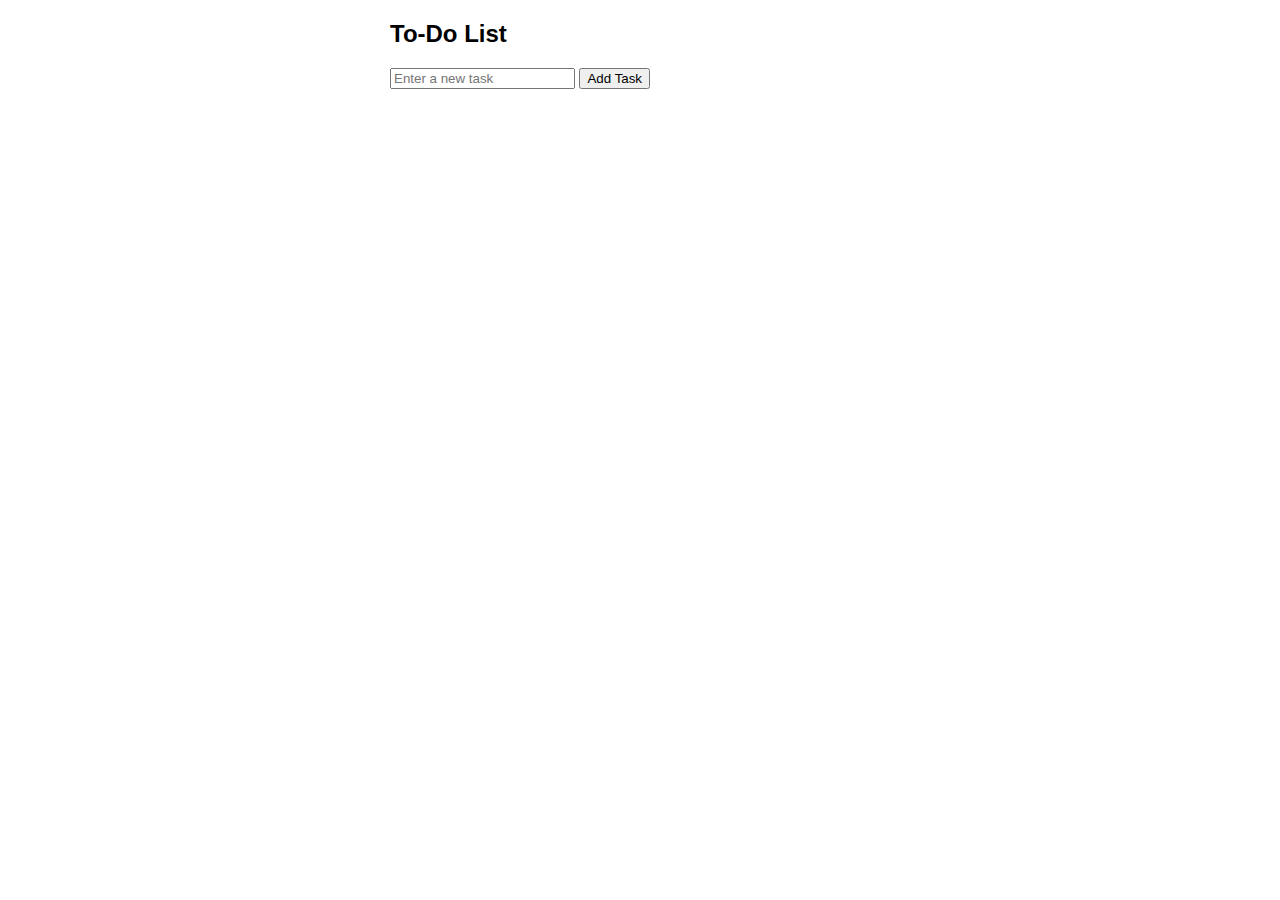
<file: todo/index.html>
<!DOCTYPE html>
<html lang="en">
<head>
    <meta charset="UTF-8">
    <meta name="viewport" content="width=device-width, initial-scale=1.0">
    <title>To-Do List</title>
    <style>
        .container {
            max-width: 500px;
            margin: 20px auto;
            font-family: Arial, sans-serif;
        }
        .task-item {
            display: flex;
            justify-content: space-between;
            align-items: center;
            padding: 10px;
            border-bottom: 1px solid #055650;
        }
        .delete-btn {
            background-color: #eb8424;
            color: white;
            border: none;
            padding: 5px 10px;
            cursor: pointer;
        }
        .delete-btn:hover {
            background-color: #cb5d08;
        }
    </style>
</head>
<body>
    <div class="container">
        <h2>To-Do List</h2>
        <div>
            <input type="text" id="taskInput" placeholder="Enter a new task">
            <button onclick="addTask()">Add Task</button>
        </div>
        <ul id="taskList"></ul>
    </div>

    <script>
        // Function to add a new task
        function addTask() {
            // Get the input value
            const taskInput = document.getElementById('taskInput');
            const taskText = taskInput.value.trim();

            // Check if input is not empty
            if (taskText === '') {
                alert('Please enter a task!');
                return;
            }

            // Create new list item
            const li = document.createElement('li');
            li.className = 'task-item';

            // Create span for task text
            const span = document.createElement('span');
            span.textContent = taskText;

            // Create delete button
            const deleteBtn = document.createElement('button');
            deleteBtn.textContent = 'Delete';
            deleteBtn.className = 'delete-btn';
            deleteBtn.onclick = function() {
                li.remove();
            };

            // Append elements to list item
            li.appendChild(span);
            li.appendChild(deleteBtn);

            // Add list item to the task list
            document.getElementById('taskList').appendChild(li);

            // Clear input field
            taskInput.value = '';
        }

        // Allow adding task with Enter key
        document.getElementById('taskInput').addEventListener('keypress', function(e) {
            if (e.key === 'Enter') {
                addTask();
            }
        });
    </script>
</body>
</html>
</file>
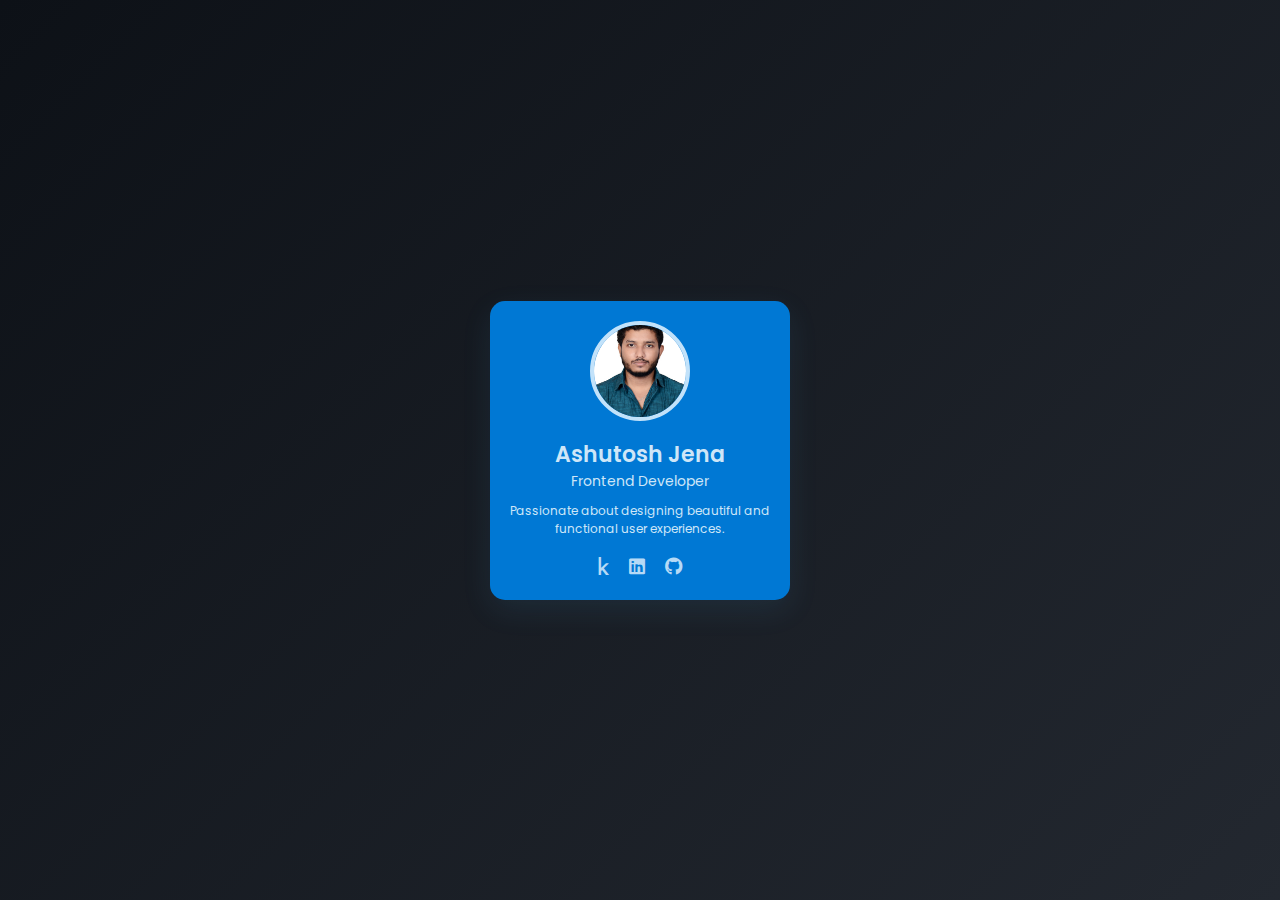
<file: profilecard/prfcard.html>
<!DOCTYPE html>
<html lang="en">
<head>
    <meta charset="UTF-8">
    <meta name="viewport" content="width=device-width, initial-scale=1.0">
    <title>Profile Card</title>
    <link rel="stylesheet" href="prfcard.css">
    <link rel="stylesheet" href="https://cdnjs.cloudflare.com/ajax/libs/font-awesome/6.5.1/css/all.min.css">
</head>
<body>

    <div class="profile-card">
        <div class="profile-image">
            <img src="profile.jpg" alt="Profile Picture">
        </div>
        <h2 class="name">Ashutosh Jena</h2>
        <p class="designation">Frontend Developer</p>
        <p class="bio">Passionate about designing beautiful and functional user experiences.</p>
        
        <div class="social-icons">
            <a href="https://www.kaggle.com/ashutosh39"><i class="fab fa-kaggle"></i></a>
            <a href="www.linkedin.com/in/ashutosh-jena-a476b7249"><i class="fab fa-linkedin"></i></a>
            <a href="https://github.com/SPACE-X39"><i class="fab fa-github"></i></a>
        </div>
    </div>

</body>
</html>
</file>
<file: profilecard/prfcard.css>
@import url('https://fonts.googleapis.com/css2?family=Poppins:wght@300;400;600&display=swap');

* {
    margin: 0;
    padding: 0;
    box-sizing: border-box;
    font-family: 'Poppins', sans-serif;
}

body {
    display: flex;
    justify-content: center;
    align-items: center;
    height: 100vh;
    background: linear-gradient(135deg, #0D1117, #232830);
}

.profile-card {
    background: #0078d4;
    width: 300px;
    text-align: center;
    padding: 20px;
    border-radius: 15px;
    box-shadow: 0 10px 30px rgba(77, 173, 232, 0.1);
    transition: transform 0.3s ease-in-out;
}

.profile-card:hover {
    transform: scale(1.05);
}

.profile-image img {
    width: 100px;
    height: 100px;
    border-radius: 50%;
    object-fit: cover;
    border: 4px solid rgb(194, 226, 250);
}

.name {
    font-size: 22px;
    font-weight: 600;
    color: rgb(206, 230, 248);
    margin-top: 10px;
}

.designation {
    font-size: 14px;
    color: rgb(206, 230, 248);
    margin-bottom: 10px;
}

.bio {
    font-size: 12px;
    color: rgb(206, 230, 248);
    margin-bottom: 15px;
}

.social-icons a {
    text-decoration: none;
    color: rgb(182, 218, 246);
    font-size: 18px;
    margin: 0 8px;
    transition: color 0.3s;
}

.social-icons a:hover {
    color: rgb(3, 46, 79);
}
</file>
